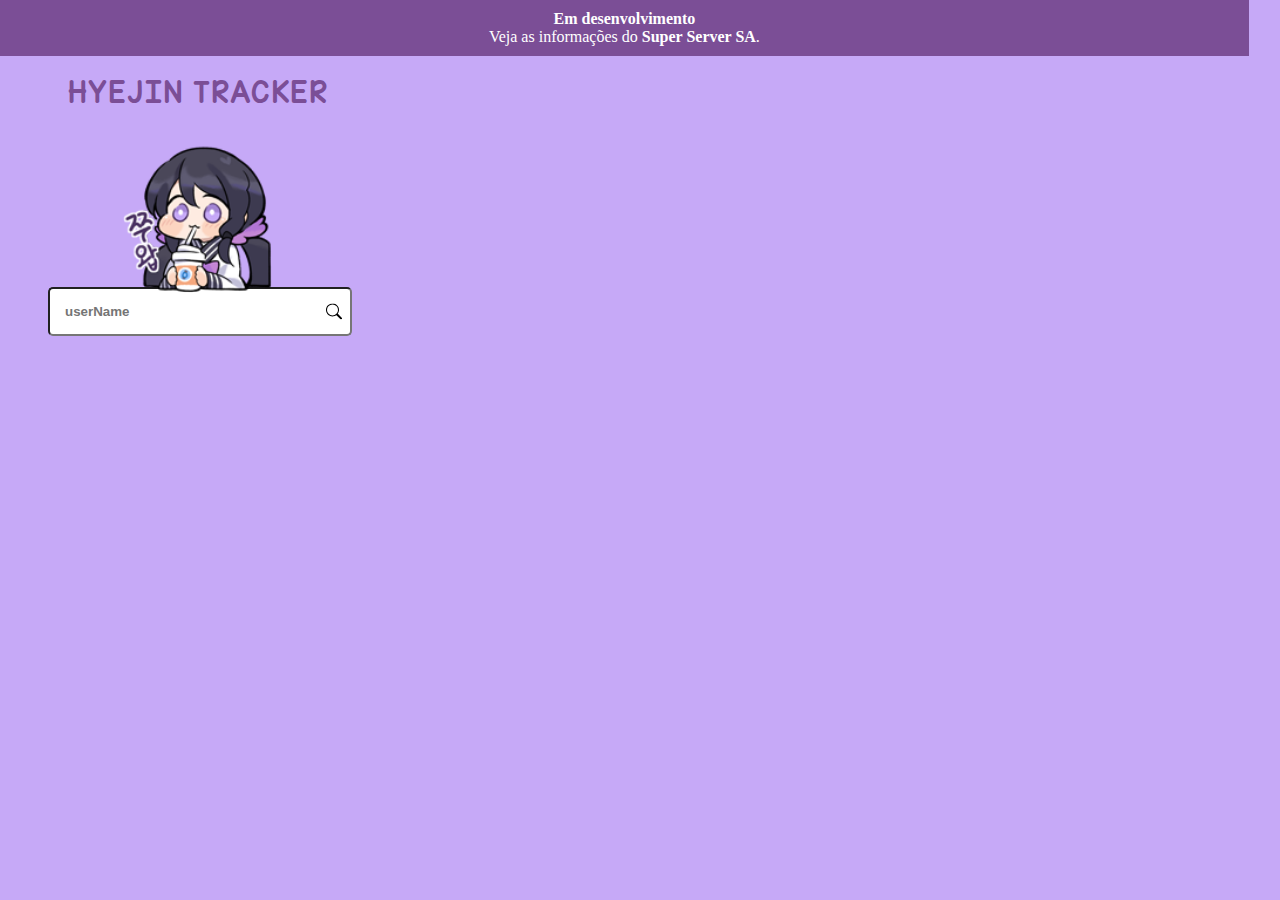
<file: index.html>
<!DOCTYPE html>
<html lang="en">
<head>
  <meta charset="UTF-8">
  <link rel="stylesheet" href="assets/css/style.css">
  <script src="assets/js/index.js" defer></script>
</head>
<body>
  <img src="assets/imgs/gifs/l.gif" class="loading">
  <div class="alert">
    <b>Em desenvolvimento</b></br> Veja as informações do <b>Super Server SA</b>.
  </div>
  <form class="content">
    <p>HYEJIN TRACKER</p>
    <img src="./assets/imgs/sprites/hyejin.png">
    <input type="text" class="input" id="userName" placeholder="userName" minlength=2 maxlength=16 required>
    <button class="button"><svg xmlns="http://www.w3.org/2000/svg" width="16" height="16" fill="currentColor" class="bi bi-search">
      <path d="M11.742 10.344a6.5 6.5 0 1 0-1.397 1.398h-.001c.03.04.062.078.098.115l3.85 3.85a1 1 0 0 0 1.415-1.414l-3.85-3.85a1.007 1.007 0 0 0-.115-.1zM12 6.5a5.5 5.5 0 1 1-11 0 5.5 5.5 0 0 1 11 0z"/>
    </svg></button>
  </form>
</body>
</html>
</file>
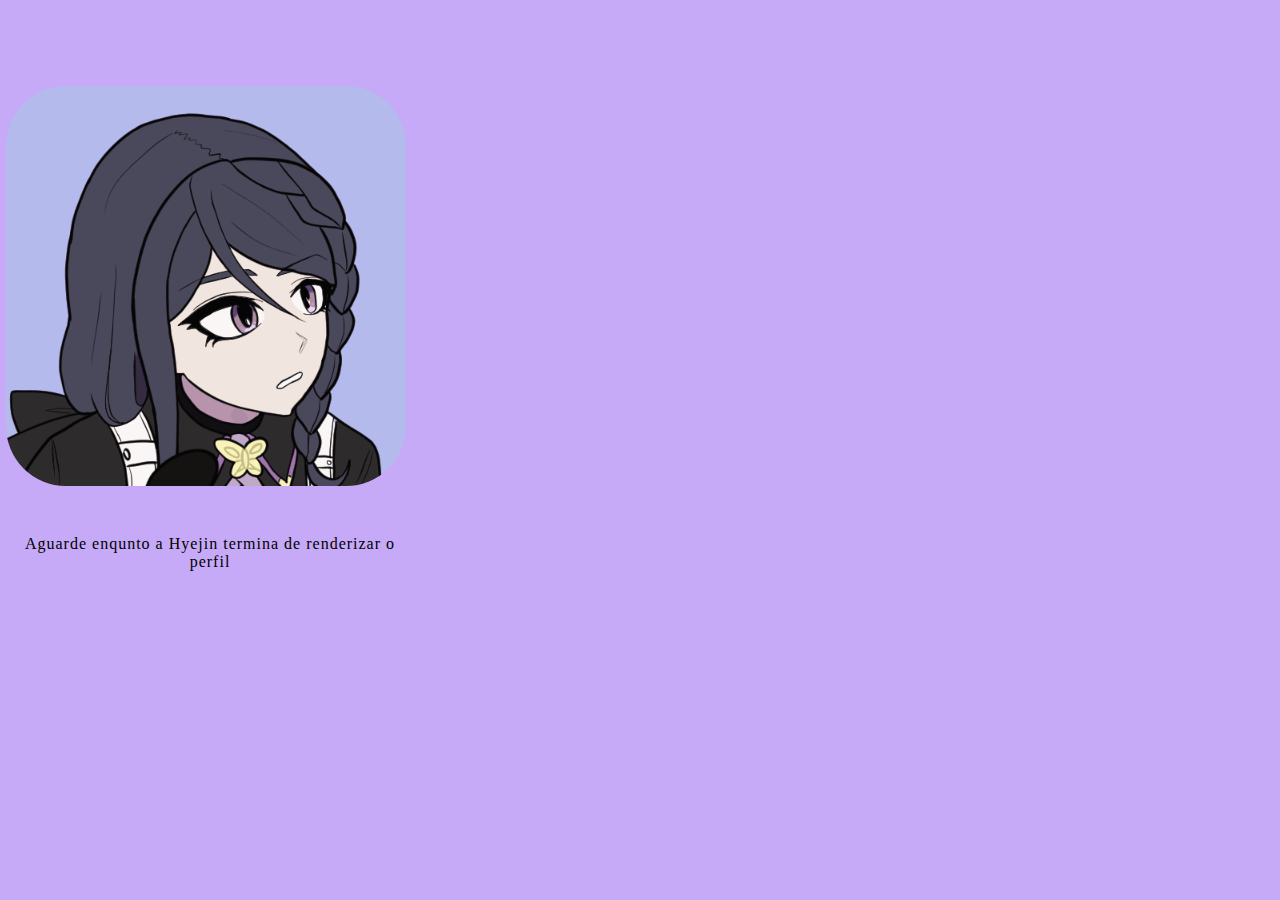
<file: profile.html>
<!DOCTYPE html>
<html lang="en">
<head>
  <meta charset="UTF-8">
  <link rel="stylesheet" href="assets/css/style1.css">
  <script src="assets/js/profile.js" defer></script>
</head>
<body>
  <img src="assets/imgs/gifs/l.gif" class="loading">
  <div class="container">
    <button id="logout" class="logout"><img src="./assets/imgs/svg/log-out.svg" title="Clique para deslogar da conta"></button>
    <div class="loading-img">
      <img class="loading-img" src="assets/imgs/gifs/2.gif">
      <p>Aguarde enqunto a Hyejin termina de renderizar o perfil</p>
    </div>
    <img id="character">
    <div id="userName"></div>
    <div id="level">ㅤ</div>
    <div id="match"></div>
  </div>
</body>
</html>
</file>
<file: assets/css/style.css>
@font-face {
  font-family: 'hyejin';
  font-weight: normal;
  font-style: normal;
  src: url("../../assets/fonts/KGCorneroftheSky.ttf") format('truetype');
}

body {
  background-color: #C6A9F7;
}

.alert {
  background-color: #7B4E96;
  position: fixed; 
  padding: 10px;
  top: 0px; 
  left: 0px; 
  width: 96%;
  color: white;
  text-align: center;
}

P {
  letter-spacing: 1px;
  color: #7B4E96;
  text-align: center;
  font-size: 25px;
  font-family: hyejin;
}

img {
  display: block;
  margin-left: auto;
  margin-right: auto;
  width: 50%;
  transform: translate(0%, 4%);
}

form {
  width: 300px;
  display: flex;
  flex-wrap: wrap;
  padding: 40px;
}

.input {
  width: 90%;
  padding: 15px;
  outline: none;
  font-weight: bold;
  border-radius: 5px;
}

.button {
  background: none;
  border: none;
  float: right;
  cursor: pointer;
  transform: translate(0%, -160%);
}

.button:hover {
  background-color: white;
}

.content {
  display: none;
}
</file>
<file: assets/css/style1.css>
body {
  width: 100%;
  height: 100%;
  background-color: #C6A9F7;
}

.container {
  width: 100px;
  padding: 150px;
  height: 284px;
}

.logout {
  width: 20%;
  padding: 10px;
  border: none;
  background: none;
  position: absolute;
  top: 20px;
  right: 0;
  cursor: pointer;
}

.loading-img {
  display: block;
  width: 400px;
  height: 400px;
  border-radius: 60px;
  transform: translate(-19%, -9%);
}

.loading-img p {
  letter-spacing: 1px;
  color: black;
  text-align: center;
  font-size: 16px;
  transform: translate(-18%, -9%);
}

#character {
  width: 30%;
  position: absolute;
  top: 20%;
  left: 50%;
  border: none;
  border-radius: 60px;
  transform: translate(-50%, -50%);
}

#level {
  position: absolute;
  top: 15%;
  left: 70%;
  border: solid 1px black;
  border-radius: 10px;
  transform: translate(-50%, -50%);
  color: black;
  font-size: 30px;
}

#userName {
  position: absolute;
  top: 40%;
  left: 50%;
  transform: translate(-50%, -50%);
  color: black;
  font-weight: bold;
  font-size: 30px;
}

#match {
  width: 100%;
  position: absolute;
  top: 50%;
  left: 0;
  color: white;
  font-size: 15px;
}

table {
  width: 400px;
  border-collapse: collapse;
  border: none;
  table-layout: fixed;
}

th {
  Color: white;
}

th, td {
  border: none;
  padding: 5px;
  background-color: #7B4E96;
}

.tabela {
  border-collapse: separate;
  border-spacing: 0 5px;
  transform: translate(2.5%);
}

.tabela-img {
  width: 50px;
  border-radius: 60px;
}

.elo {
  width: 25px;
  transform: translate(0%, -70%);
}

.container {
  display: none;
}

#level {
  display: none;
}

.logout {
  display: block;
}
</file>
